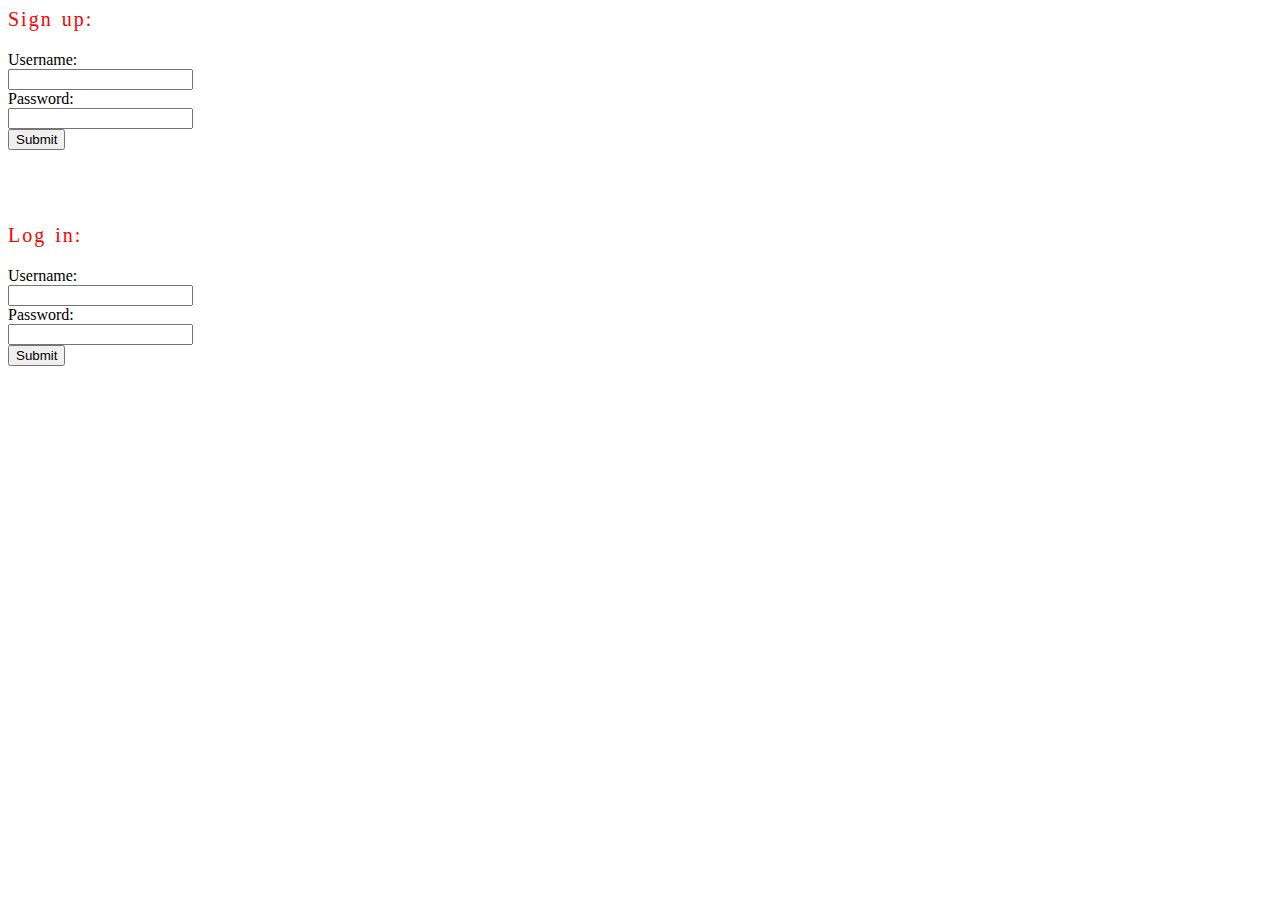
<file: index.html>
<html>
    <link rel="stylesheet" type="text/css" href="temp.css">
    <body>
        <p class="intro">Sign up:</p>
        <form action="send.php" method="POST">
		Username: <br><input type="text" name="fname" id="fname"><br>
		Password: <br><input type="password" name="age" id="age"/><br>
	    <input type="submit" name="submit" value="Submit">
        <br><br><br><br>
        <p class="intro">Log in:</p>
        </form>
        <form action="login.php" method="POST">
		Username: <br><input type="text" name="fname" id="fname"><br>
		Password: <br><input type="password" name="age" id="age"/><br>
	    <input type="submit" name="submit" value="Submit">
        </form>
    </body>
</html>
</file>
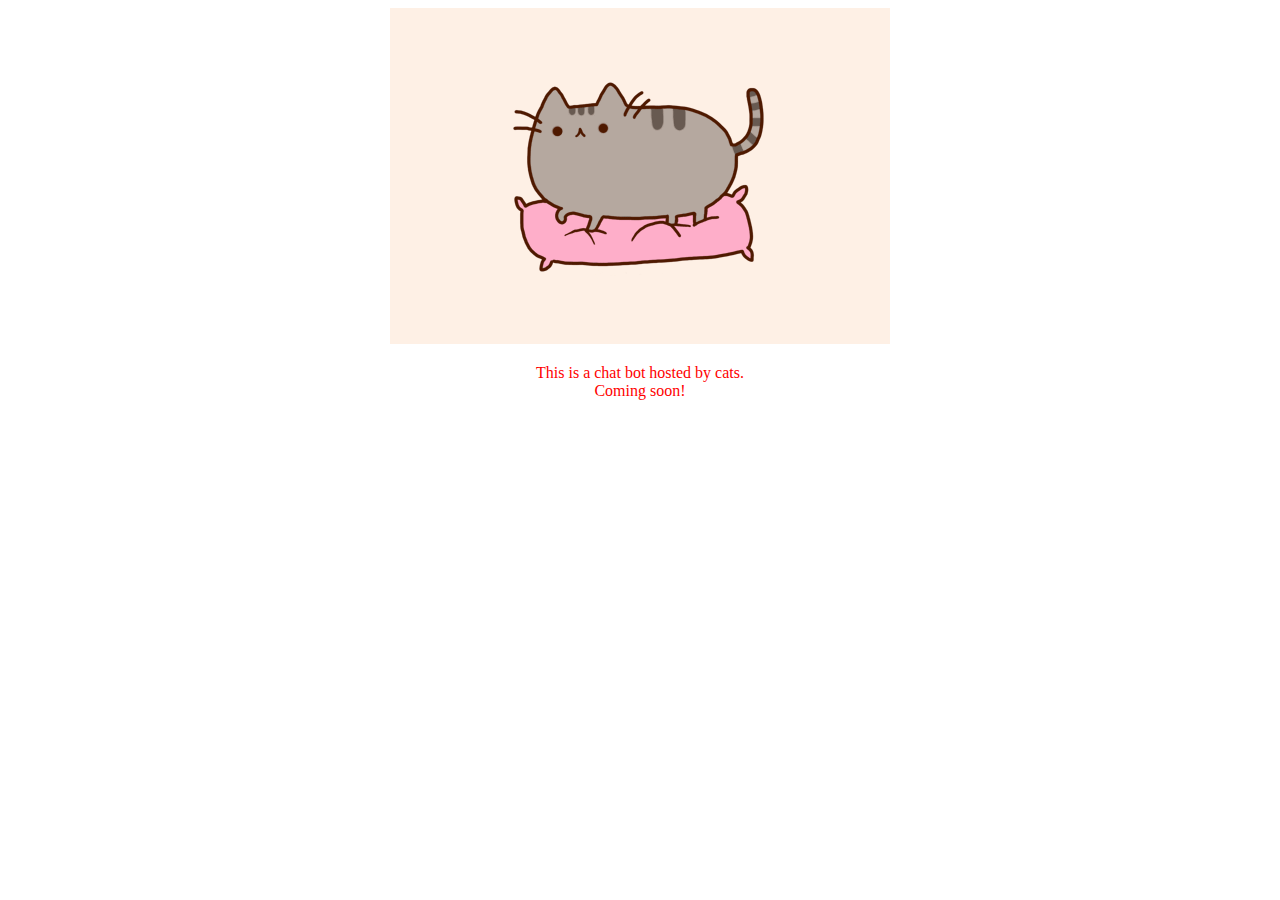
<file: file/index.html>
<!DOCTYPE html>
<html>
    <link rel="stylesheet" type="text/css" href="/temp.css">
    <body>
        <div class="img-container">
            <img src="./assets/cat.gif" alt="Meow" text-align: center>
            <p class="evilcats">This is a chat bot hosted by cats.<br>Coming soon!</p>
        </div>
    </body>
</html>
</file>
<file: temp.css>
.intro {
    font-family: serif;
    font-size: 20px;
    letter-spacing: 2px;
    word-spacing: 2px;
    color: #ff0000;
    font-weight: 400;
    text-decoration: none;
    font-style: normal;
    font-variant: normal;
    text-transform: none;
}

.text {
    font-family: Tahoma, Geneva, sans-serif;
    font-size: 16px;
    letter-spacing: 2px;
    word-spacing: 2px;
    color: #1600FF;
    font-weight: 400;
    text-decoration: none;
    font-style: normal;
    font-variant: small-caps;
    text-transform: none;
    text-align: center;
}

.evilcats {
    font-family: Tahoma;
    color: #ff0000;
}

.img-container {
    text-align: center;
}
</file>
